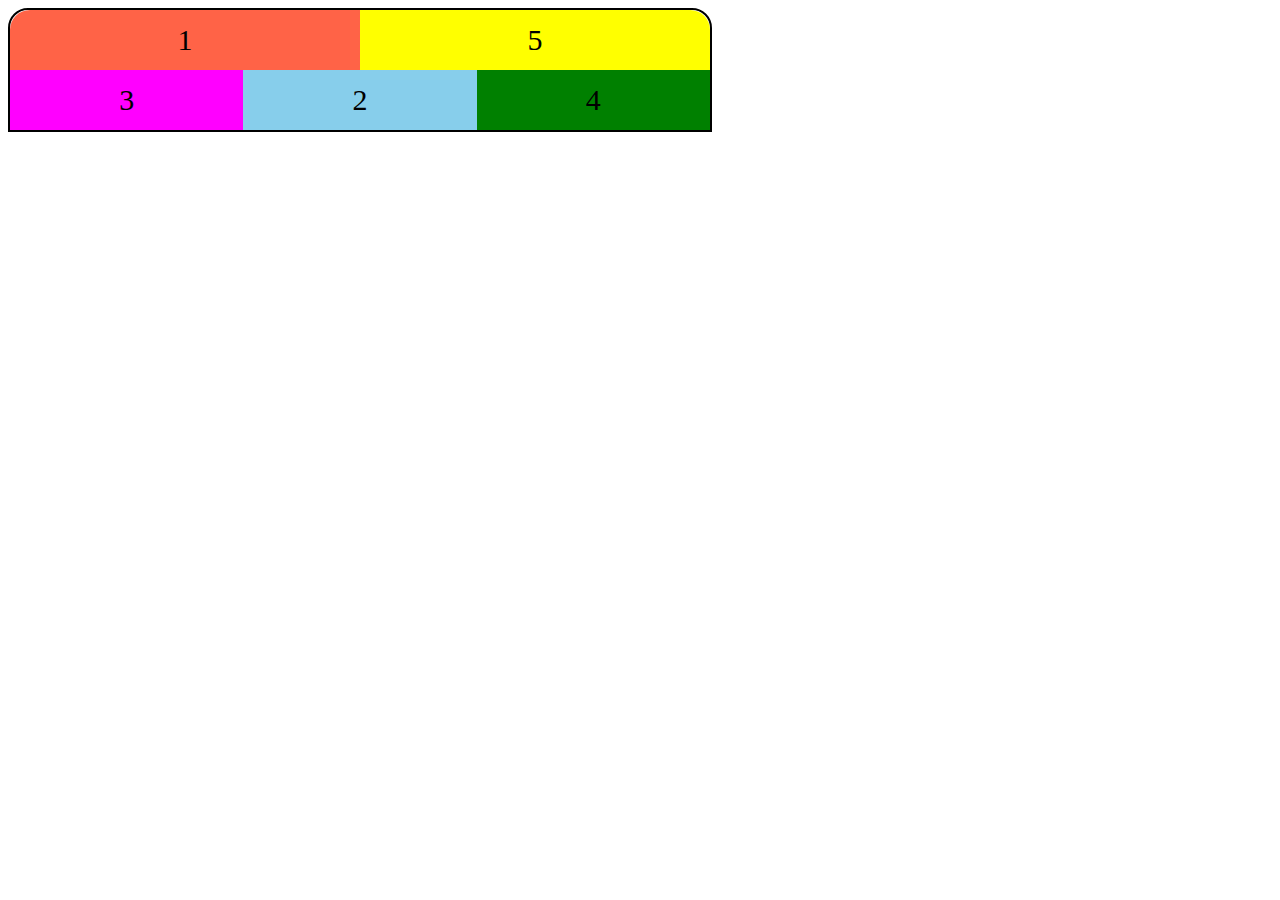
<file: index.html>
<!DOCTYPE html>
<html lang="en">
<head>
    <meta charset="UTF-8">
    <meta name="viewport" content="width=device-width, initial-scale=1.0">
    <title>15</title>
    <link rel="stylesheet" href="style.css">
</head>
<body>
    <div class="holder">
        <div class="item">1</div>
        <div class="item">2</div>
        <div class="item">3</div>
        <div class="item">4</div>
        <div class="item">5</div>
        </div>
</body>
</html>
</file>
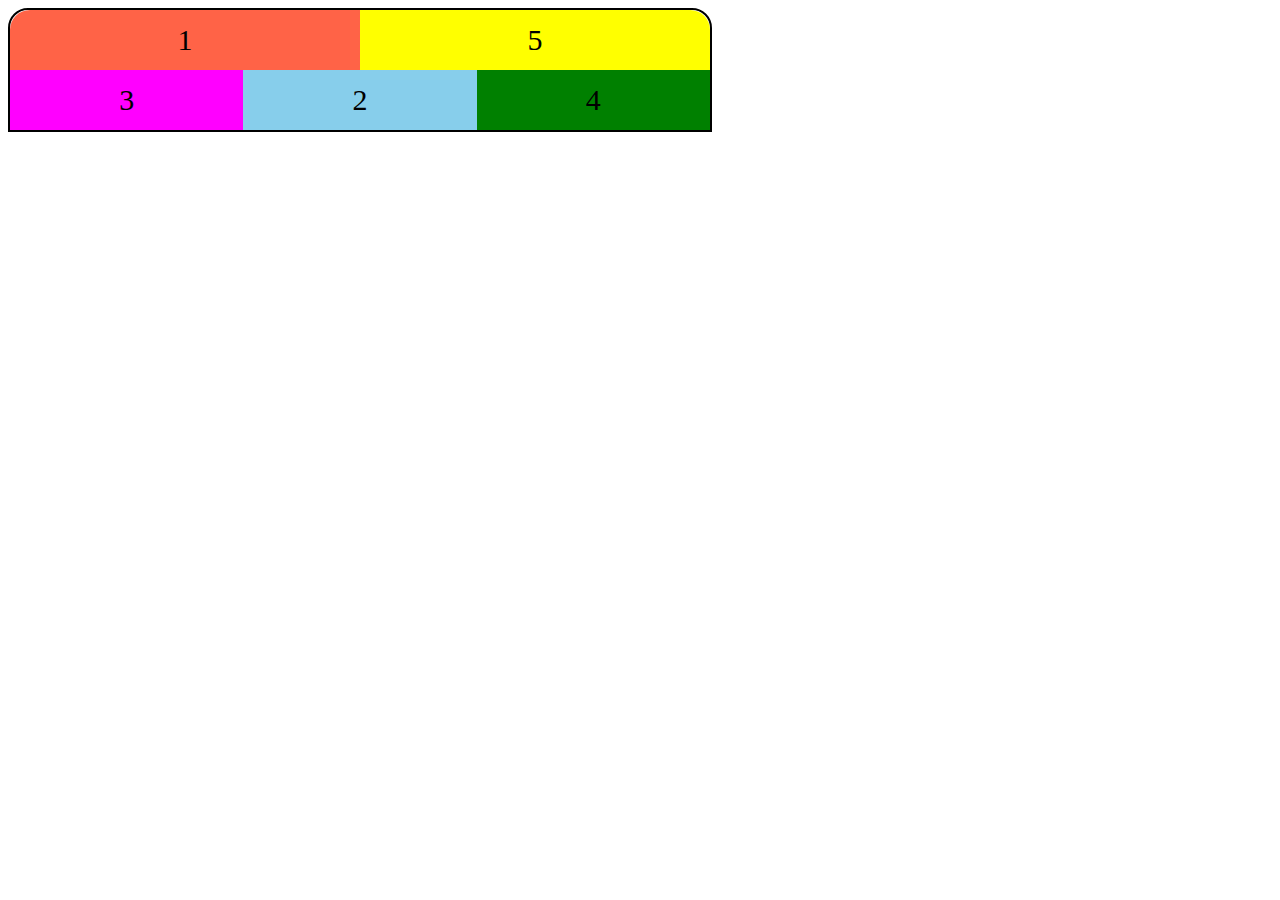
<file: hw-15.html>
<!DOCTYPE html>
<html lang="en">
<head>
    <meta charset="UTF-8">
    <meta name="viewport" content="width=device-width, initial-scale=1.0">
    <title>15</title>
    <link rel="stylesheet" href="style.css">
</head>
<body>
    <div class="holder">
        <div class="item">1</div>
        <div class="item">2</div>
        <div class="item">3</div>
        <div class="item">4</div>
        <div class="item">5</div>
        </div>
</body>
</html>
</file>
<file: style.css>
.holder{
    display: flex;
    flex-wrap: wrap;
    width: 700px;
    border: 2px solid;
    border-top-right-radius:20px ;
    border-top-left-radius: 20px;
}
.item{
flex-basis: 300px; 
height: 60px; 
display: flex; 
justify-content: center;
 align-items: center;
  font-size: 30px;
  flex: 1 1 calc(33.33%);
}
.item:nth-child(1) {
background-color: tomato; 
border-top-left-radius: 20px;
order: -2;
flex-grow: 2;
flex-basis: calc(50%);
}
.item:nth-child(2) {
background-color: skyblue;
order: 1;}
.item:nth-child(3) {
background-color: fuchsia;
order: 0;}
.item:nth-child(4) {
background-color:green;
order: 4;}
.item:nth-child(5) {
background-color: yellow;
order: -1;
flex-grow: 2;
flex-basis: calc(50%);
border-top-right-radius: 20px;
}
</file>
